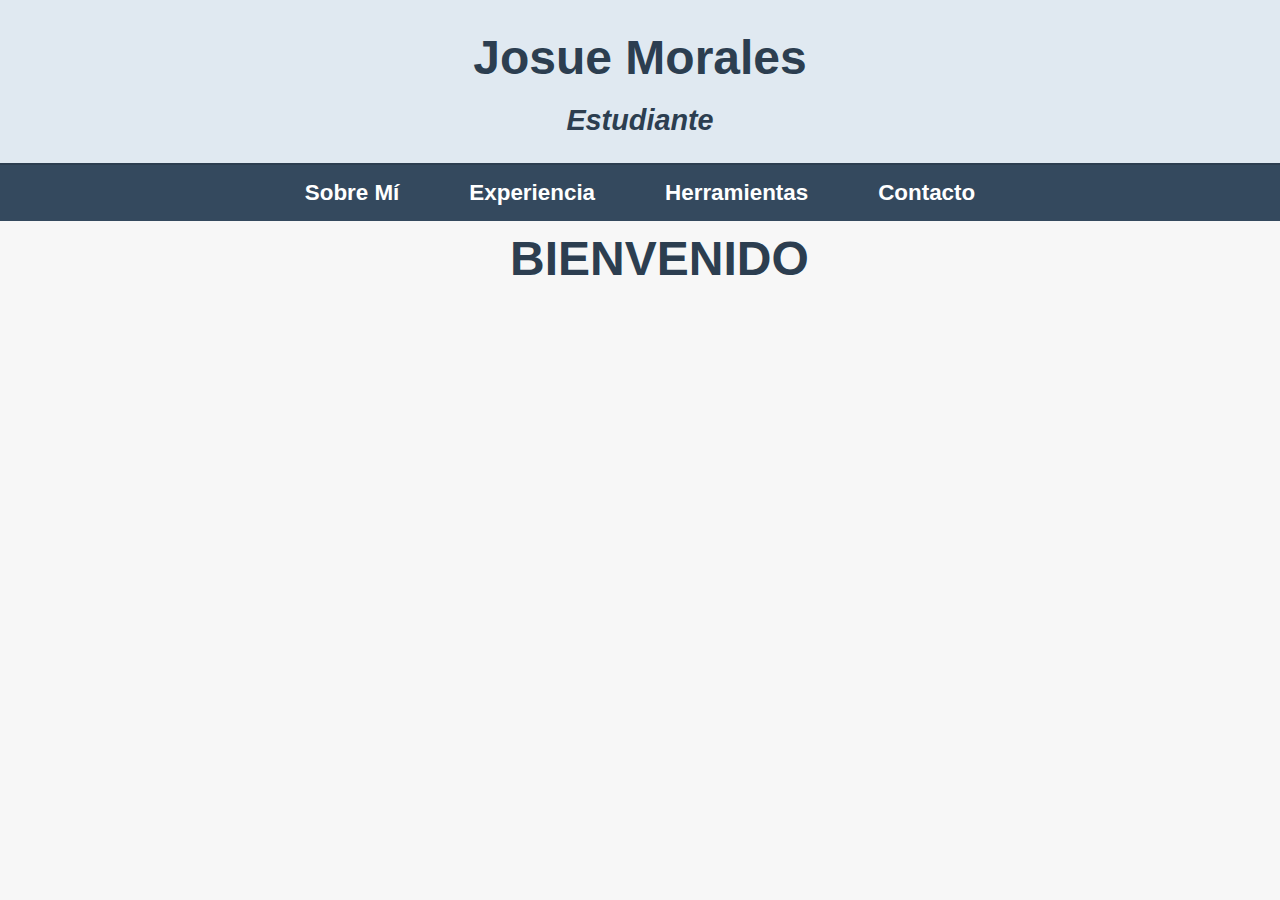
<file: index.html>
<!DOCTYPE html>
<html lang="es">
<head>
    <!-- Google tag (gtag.js) -->
<script async src="https://www.googletagmanager.com/gtag/js?id=G-TTSH7PYBJ7"></script>
<script>
  window.dataLayer = window.dataLayer || [];
  function gtag(){dataLayer.push(arguments);}
  gtag('js', new Date());

  gtag('config', 'G-TTSH7PYBJ7');
</script>
    <meta charset="UTF-8">
    <meta name="viewport" content="width=device-width, initial-scale=1.0">
    <meta http-equiv="X-UA-Compatible" content="ie=edge">
    <title>Curriculum - Josue Morales</title>
    <link rel="stylesheet" href="styles.css">
</head>
<body>
    <header>
        <h1>Josue Morales</h1>
        <h2>Estudiante</h2>
    </header>

    <nav>
        <ul>
            <li><a href="sobre mi.html">Sobre Mí</a></li>
            <li><a href="experiencia.html">Experiencia</a></li>
            <li><a href="software.html">Herramientas</a></li>
            <li><a href="contacto.html">Contacto</a></li>
        </ul>
    </nav>
    <div>
<h2 class="b">BIENVENIDO</h2>
    </div>
</file>
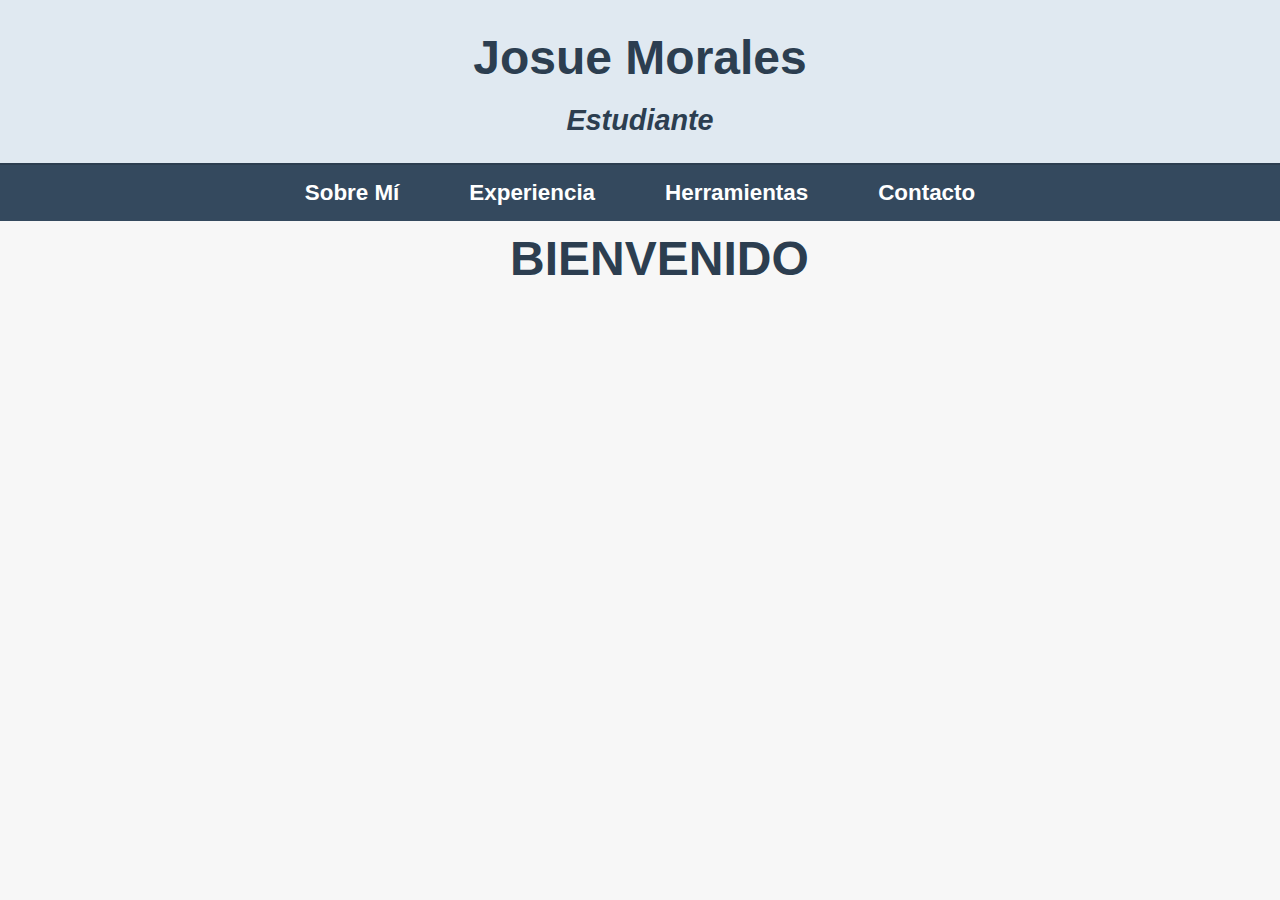
<file: html final/index.html>
<!DOCTYPE html>
<html lang="es">
<head>
    <meta charset="UTF-8">
    <meta name="viewport" content="width=device-width, initial-scale=1.0">
    <meta http-equiv="X-UA-Compatible" content="ie=edge">
    <title>Curriculum - Josue Morales</title>
    <link rel="stylesheet" href="styles.css">
</head>
<body>
    <header>
        <h1>Josue Morales</h1>
        <h2>Estudiante</h2>
    </header>

    <nav>
        <ul>
            <li><a href="sobre mi.html">Sobre Mí</a></li>
            <li><a href="experiencia.html">Experiencia</a></li>
            <li><a href="software.html">Herramientas</a></li>
            <li><a href="contacto.html">Contacto</a></li>
        </ul>
    </nav>
    <div>
<h2 class="b">BIENVENIDO</h2>
    </div>
</file>
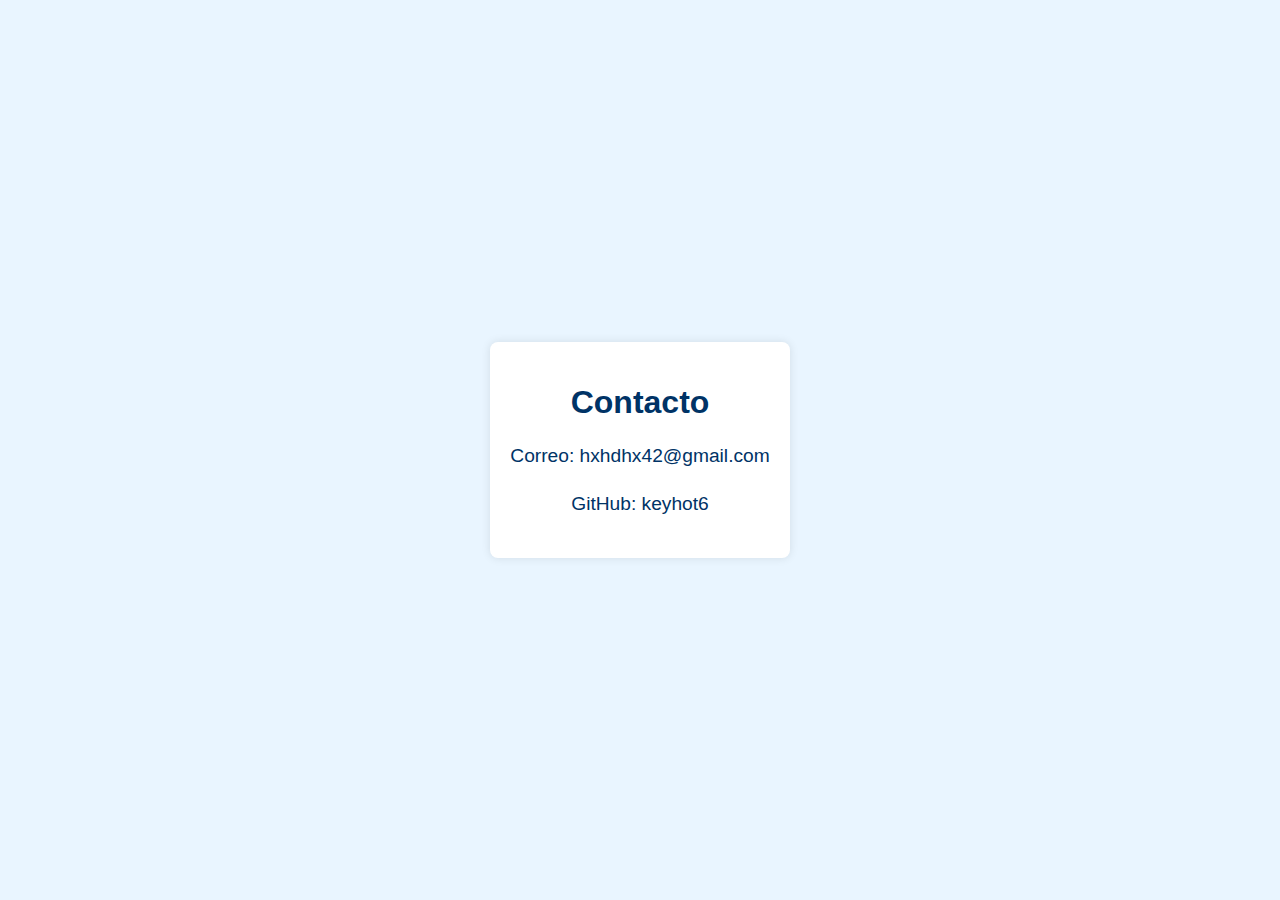
<file: contacto.html>
<!DOCTYPE html>
<html lang="en">
<head>
    <meta charset="UTF-8">
    <meta name="viewport" content="width=device-width, initial-scale=1.0">
    <title>Document</title>
</head>
<body>
    <title>Contacto</title>
    <style>
        body {
            font-family: Arial, sans-serif;
            margin: 0;
            padding: 0;
            height: 100vh; 
            display: flex;
            justify-content: center; 
            align-items: center; 
            background-color: #e9f5ff; 
        }
        h1 {
            color: #003366; 
            text-align: center;
        }
        .container {
            background-color: #ffffff; 
            padding: 20px;
            border-radius: 8px;
            box-shadow: 0 0 10px rgba(0, 0, 0, 0.1);
            max-width: 600px;
            text-align: center; 
        }
        p {
            color: #003366; 
            font-size: 1.2em;
            line-height: 1.5;
        }
        a {
            color: #003366;
            text-decoration: none;
        }
    </style>
</head>
<body>
    <div class="container">
        <h1>Contacto</h1>
        <p>Correo: hxhdhx42@gmail.com</p>
        <p>GitHub: keyhot6</p>
    </div>

    
</body>
</html>
</file>
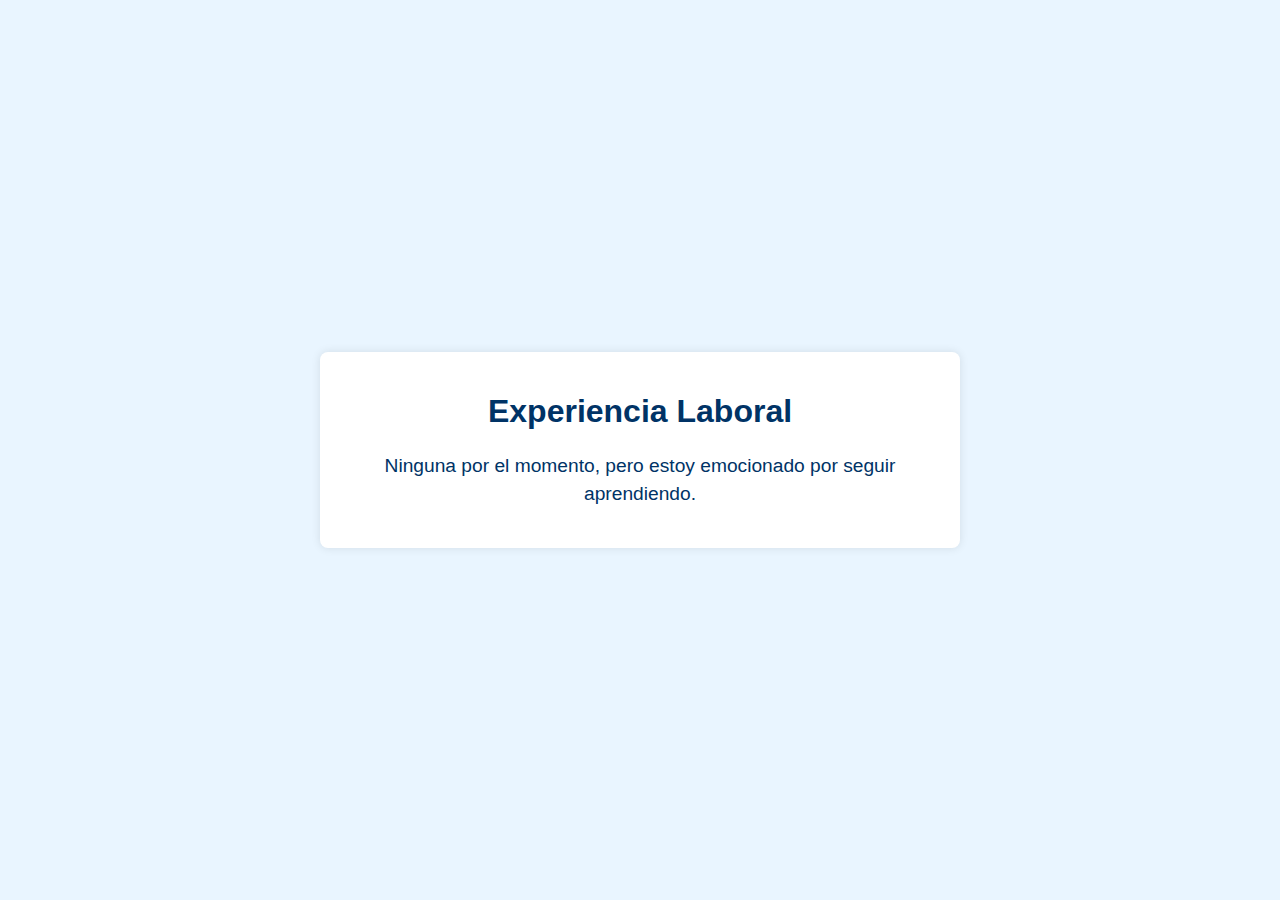
<file: experiencia.html>
<!DOCTYPE html>
<html lang="es">
<head>
    <meta charset="UTF-8">
    <meta name="viewport" content="width=device-width, initial-scale=1.0">
    <title>Experiencia Laboral</title>
    <style>
        body {
            font-family: Arial, sans-serif;
            margin: 0;
            padding: 0;
            height: 100vh; /* Altura completa de la ventana */
            display: flex;
            justify-content: center; /* Centrado horizontal */
            align-items: center; /* Centrado vertical */
            background-color: #e9f5ff; /* Color celeste claro */
        }
        h1 {
            color: #003366; /* Color azul oscuro */
            text-align: center;
        }
        .container {
            background-color: #ffffff; /* Fondo blanco para el contenido */
            padding: 20px;
            border-radius: 8px;
            box-shadow: 0 0 10px rgba(0, 0, 0, 0.1);
            max-width: 600px;
            text-align: center; /* Alineación de texto al centro */
        }
        p {
            color: #003366; /* Color azul oscuro para el texto */
            font-size: 1.2em;
            line-height: 1.5;
        }
    </style>
</head>
<body>
    <div class="container">
        <h1>Experiencia Laboral</h1>
        <p>Ninguna por el momento, pero estoy emocionado por seguir aprendiendo.</p>
    </div>
</body>
</html>
</file>
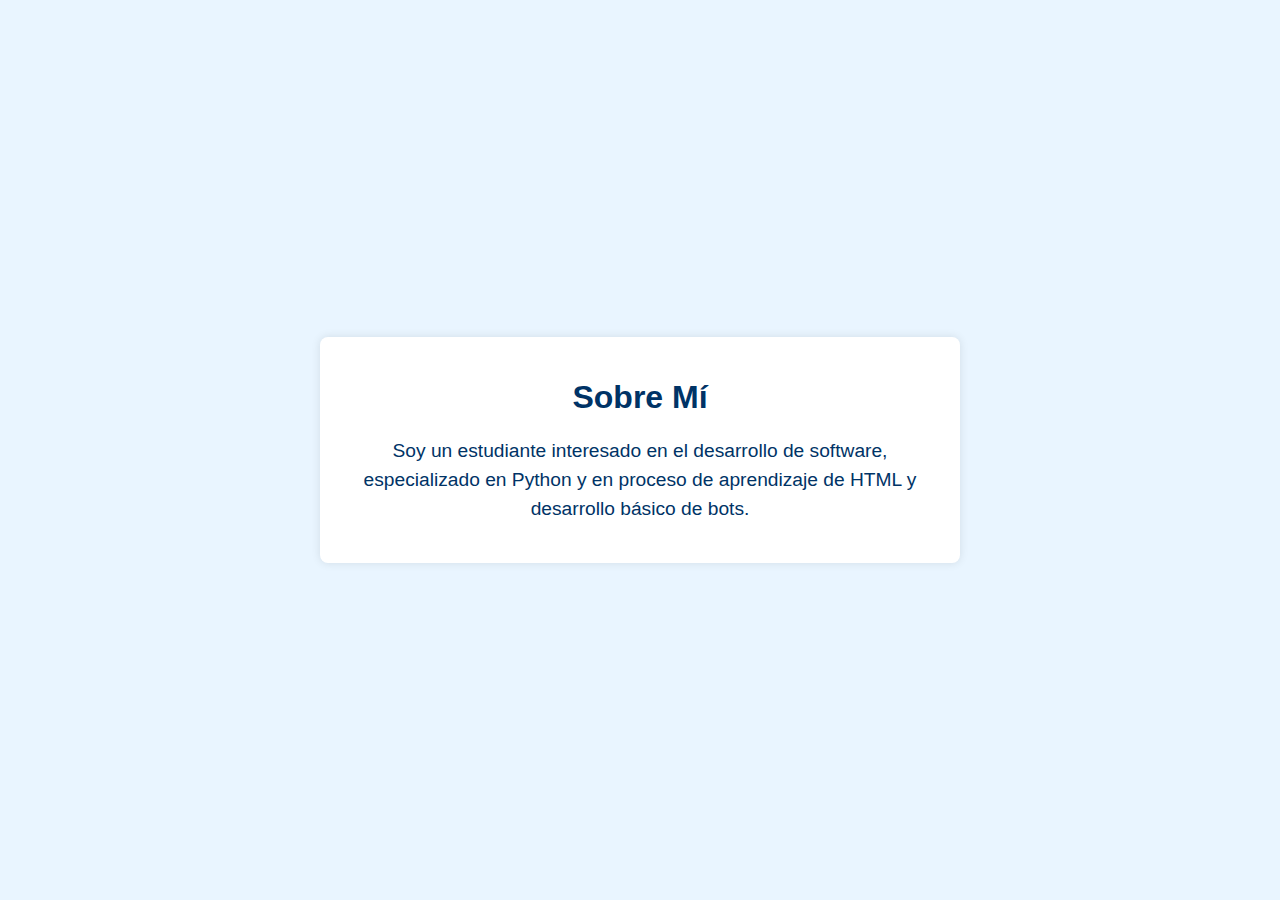
<file: sobre mi.html>
<!DOCTYPE html>
<html lang="es">
<head>
    <meta charset="UTF-8">
    <meta name="viewport" content="width=device-width, initial-scale=1.0">
    <title>Sobre Mí</title>
    <style>
        body {
            font-family: Arial, sans-serif;
            margin: 0;
            padding: 0;
            height: 100vh; /* Altura completa de la ventana */
            display: flex;
            justify-content: center; /* Centrado horizontal */
            align-items: center; /* Centrado vertical */
            background-color: #e9f5ff; /* Color celeste claro */
        }
        h1 {
            color: #003366; /* Color azul oscuro */
            text-align: center;
        }
        .container {
            background-color: #ffffff; /* Fondo blanco para el contenido */
            padding: 20px;
            border-radius: 8px;
            box-shadow: 0 0 10px rgba(0, 0, 0, 0.1);
            max-width: 600px;
            text-align: center; /* Alineación de texto al centro */
        }
        p {
            color: #003366; /* Color azul oscuro para el texto */
            font-size: 1.2em; /* Tamaño de fuente */
            line-height: 1.5; /* Espaciado entre líneas */
        }
    </style>
</head>
<body>
    <div class="container">
        <h1>Sobre Mí</h1>
        <p>Soy un estudiante interesado en el desarrollo de software, especializado en Python y en proceso de aprendizaje de HTML y desarrollo básico de bots.</p>
    </div>
</body>
</html>
</file>
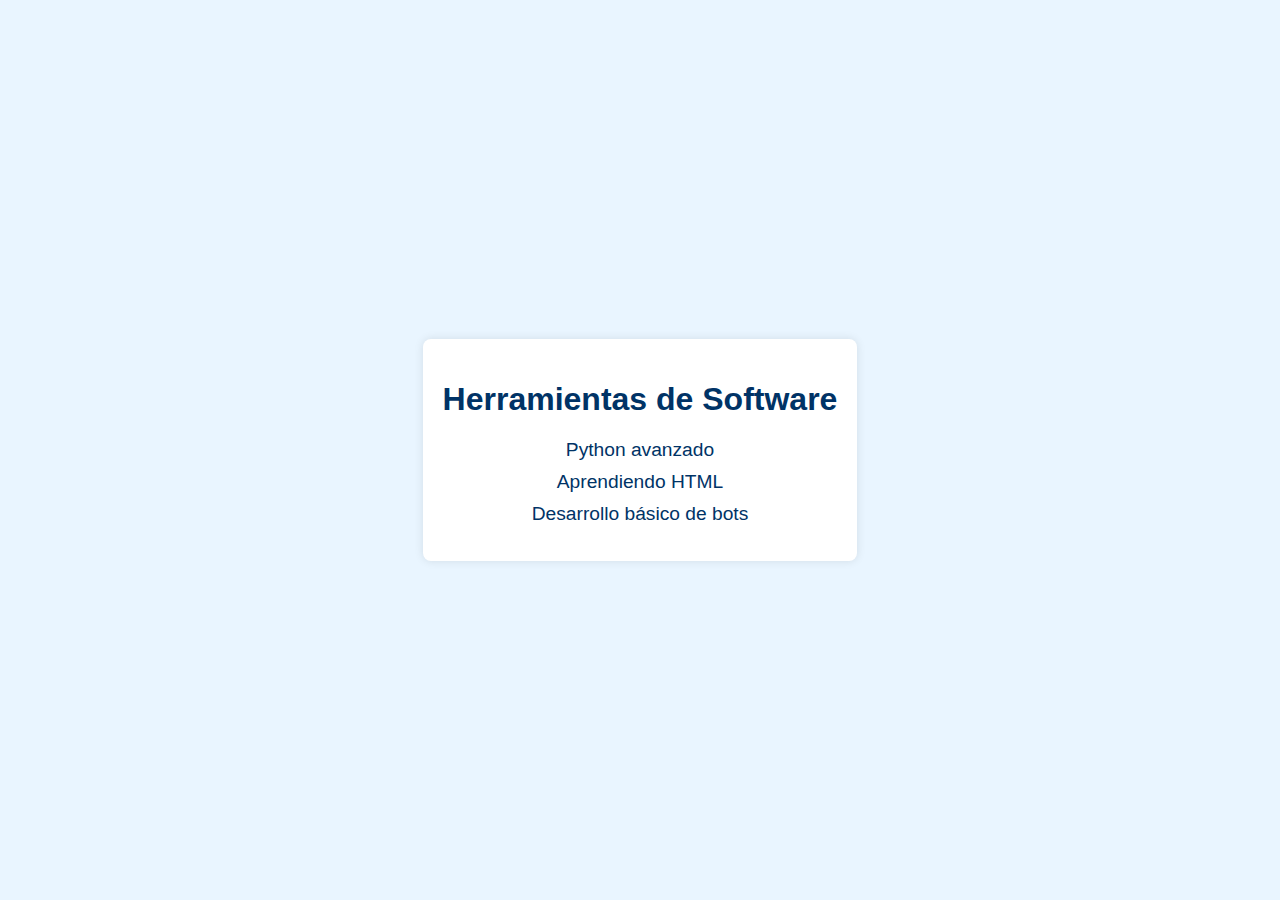
<file: software.html>
<!DOCTYPE html>
<html lang="es">
<head>
    <meta charset="UTF-8">
    <meta name="viewport" content="width=device-width, initial-scale=1.0">
    <title>Herramientas de Software</title>
    <style>
        body {
            font-family: Arial, sans-serif;
            margin: 0;
            padding: 0;
            height: 100vh; /* Altura completa de la ventana */
            display: flex;
            justify-content: center; /* Centrado horizontal */
            align-items: center; /* Centrado vertical */
            background-color: #e9f5ff; /* Color celeste claro */
        }
        h1 {
            color: #003366; /* Color azul oscuro */
            text-align: center;
        }
        .container {
            background-color: #ffffff; /* Fondo blanco para el contenido */
            padding: 20px;
            border-radius: 8px;
            box-shadow: 0 0 10px rgba(0, 0, 0, 0.1);
            max-width: 600px;
            text-align: center; /* Alineación de texto al centro */
        }
        ul {
            list-style-type: none; /* Sin viñetas */
            padding: 0;
        }
        li {
            color: #003366; /* Color azul oscuro para el texto */
            font-size: 1.2em; /* Tamaño de fuente para los elementos de la lista */
            margin: 10px 0; /* Espaciado entre elementos de la lista */
        }
    </style>
</head>
<body>
    <div class="container">
        <h1>Herramientas de Software</h1>
        <ul>
            <li>Python avanzado</li>
            <li>Aprendiendo HTML</li>
            <li>Desarrollo básico de bots</li>
        </ul>
    </div>
</body>
</html>
</file>
<file: styles.css>
body {
    font-family: Arial, sans-serif;
    margin: 0;
    padding: 0;
    background-color: #f7f7f7;
    color: #333;
    line-height: 1.6;
}

h1, h2 {
    margin: 0;
    color: #2c3e50;
}

.container {
    display: flex;
    flex-direction: row;
    justify-content: space-between;
    margin: 20px;
    max-width: 1200px;
    margin-left: auto;
    margin-right: auto;
}

header {
    background-color: #e0e9f1;
    padding: 20px;
    text-align: center;
    border-bottom: 2px solid #2c3e50;
}

header h1 {
    font-size: 3rem;
    font-weight: bold;
}

header h2 {
    font-size: 1.8rem;
    font-style: italic;
}


nav {
    background-color: #34495e;
    padding: 10px 0;
}

nav ul {
    list-style: none;
    margin: 0;
    padding: 0;
    display: flex;
    justify-content: center;
}

nav ul li {
    margin: 0 20px;
}

nav ul li a {
    text-decoration: none;
    color: white;
    font-size: 1.4rem;
    font-weight: bold;
    padding: 10px 15px;
}

nav ul li a:hover {
    background-color: #2c3e50;
    border-radius: 5px;
}


.left-column {
    flex: 1;
    background-color: #ffffff;
    padding: 40px;
    border-right: 2px solid #e0e9f1;
    max-width: 40%;
}

.left-column h2 {
    font-size: 2rem;
    margin-bottom: 20px;
}

.left-column p {
    font-size: 1.2rem;
    color: #555;
}


.right-column {
    flex: 1;
    background-color: #ffffff;
    padding: 40px;
    max-width: 60%;
}

.right-column h2 {
    font-size: 2rem;
    margin-bottom: 20px;
    color: #2980b9;
}

.right-column ul {
    list-style-type: none;
    padding-left: 0;
}

.right-column li {
    font-size: 1.4rem;
    color: #333;
    margin-bottom: 10px;
}

footer {
    background-color: #e0e9f1;
    padding: 20px;
    text-align: center;
    border-top: 2px solid #2c3e50;
}

footer h2 {
    font-size: 1.8rem;
}

footer p {
    font-size: 1.2rem;
}

footer a {
    text-decoration: none;
    color: #2980b9;
    font-weight: bold;
}
.b{

    transform: translateX(510px);
    font-size: 3em;
}
</file>
<file: html final/styles.css>
body {
    font-family: Arial, sans-serif;
    margin: 0;
    padding: 0;
    background-color: #f7f7f7;
    color: #333;
    line-height: 1.6;
}

h1, h2 {
    margin: 0;
    color: #2c3e50;
}

.container {
    display: flex;
    flex-direction: row;
    justify-content: space-between;
    margin: 20px;
    max-width: 1200px;
    margin-left: auto;
    margin-right: auto;
}

header {
    background-color: #e0e9f1;
    padding: 20px;
    text-align: center;
    border-bottom: 2px solid #2c3e50;
}

header h1 {
    font-size: 3rem;
    font-weight: bold;
}

header h2 {
    font-size: 1.8rem;
    font-style: italic;
}


nav {
    background-color: #34495e;
    padding: 10px 0;
}

nav ul {
    list-style: none;
    margin: 0;
    padding: 0;
    display: flex;
    justify-content: center;
}

nav ul li {
    margin: 0 20px;
}

nav ul li a {
    text-decoration: none;
    color: white;
    font-size: 1.4rem;
    font-weight: bold;
    padding: 10px 15px;
}

nav ul li a:hover {
    background-color: #2c3e50;
    border-radius: 5px;
}


.left-column {
    flex: 1;
    background-color: #ffffff;
    padding: 40px;
    border-right: 2px solid #e0e9f1;
    max-width: 40%;
}

.left-column h2 {
    font-size: 2rem;
    margin-bottom: 20px;
}

.left-column p {
    font-size: 1.2rem;
    color: #555;
}


.right-column {
    flex: 1;
    background-color: #ffffff;
    padding: 40px;
    max-width: 60%;
}

.right-column h2 {
    font-size: 2rem;
    margin-bottom: 20px;
    color: #2980b9;
}

.right-column ul {
    list-style-type: none;
    padding-left: 0;
}

.right-column li {
    font-size: 1.4rem;
    color: #333;
    margin-bottom: 10px;
}

footer {
    background-color: #e0e9f1;
    padding: 20px;
    text-align: center;
    border-top: 2px solid #2c3e50;
}

footer h2 {
    font-size: 1.8rem;
}

footer p {
    font-size: 1.2rem;
}

footer a {
    text-decoration: none;
    color: #2980b9;
    font-weight: bold;
}
.b{

    transform: translateX(510px);
    font-size: 3em;
}
</file>
